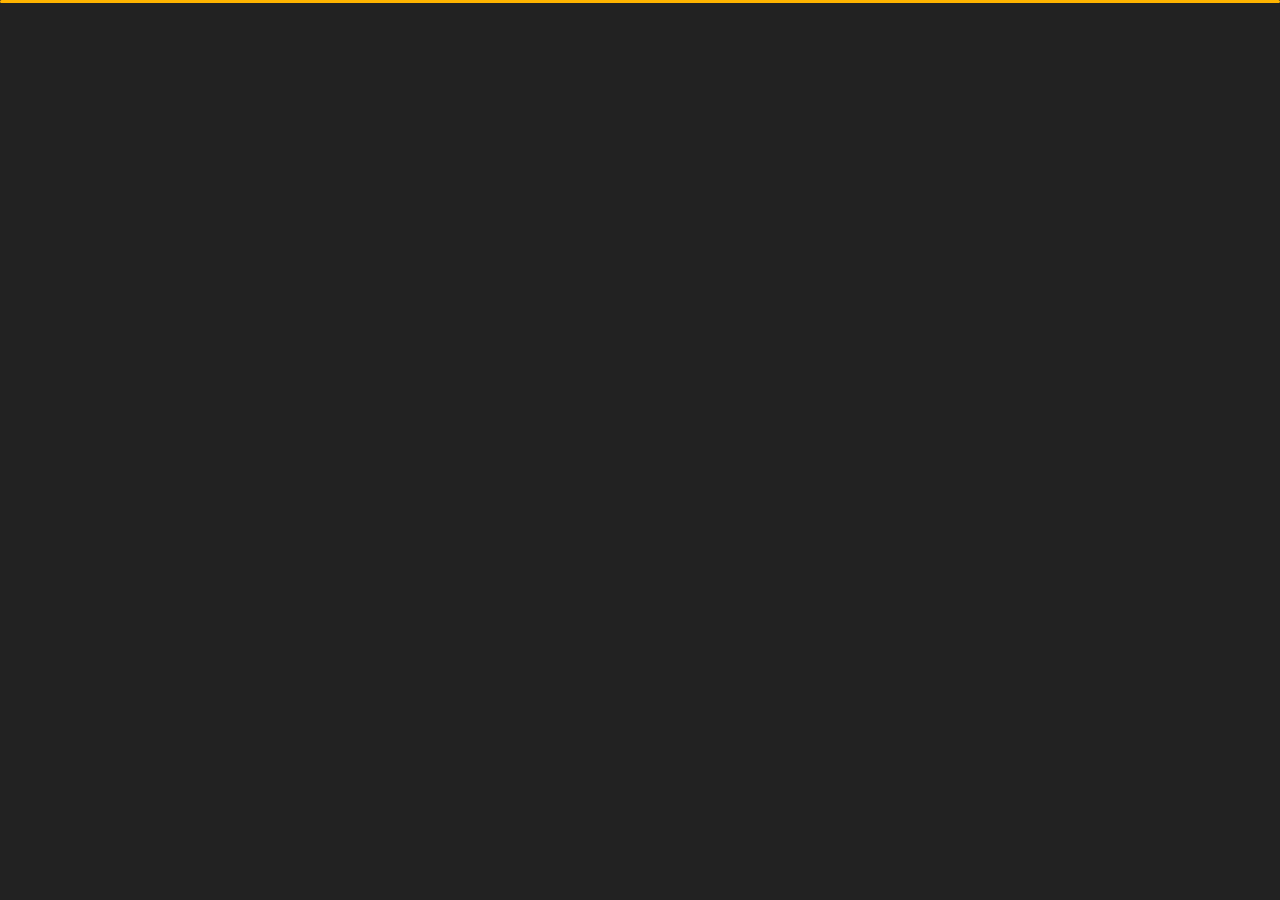
<file: index.html>
<!DOCTYPE html>
<html lang="en">

<head>
    <meta charset="utf-8">
    <title>Ingeniero Antonio Herrera</title>
    <meta name="viewport" content="width=device-width, initial-scale=1">

    <!-- Template Google Fonts -->
    <link href="https://fonts.googleapis.com/css?family=Poppins:400,400i,500,500i,600,600i,700,700i,800,800i,900,900i" rel="stylesheet">
    <link href="https://fonts.googleapis.com/css?family=Open+Sans:300,400,400i,600,600i,700" rel="stylesheet">

    <!-- Template CSS Files -->
    <link href="css/bootstrap.min.css" rel="stylesheet">
    <link href="css/preloader.min.css" rel="stylesheet">
    <link href="css/circle.css" rel="stylesheet">
    <link href="css/font-awesome.min.css" rel="stylesheet">
    <link href="css/fm.revealator.jquery.min.css" rel="stylesheet">
    <link href="css/style.css" rel="stylesheet">

    <!-- CSS Skin File -->
    <link href="css/skins/yellow.css" rel="stylesheet">

    <!-- Modernizr JS File -->
    <script src="js/modernizr.custom.js"></script>
</head>

<body class="home">
<!-- Header Starts -->
<header class="header" id="navbar-collapse-toggle">
    <!-- Fixed Navigation Starts -->
    <ul class="icon-menu d-none d-lg-block revealator-slideup revealator-once revealator-delay1">
        <li class="icon-box active">
            <i class="fa fa-home"></i>
            <a href="index.html">
                <h2>Inicio</h2>
            </a>
        </li>
        <li class="icon-box">
            <i class="fa fa-user"></i>
            <a href="about.html">
                <h2>Acerca</h2>
            </a>
        </li>
        <li class="icon-box">
            <i class="fa fa-briefcase"></i>
            <a href="portfolio.html">
                <h2>Portafolio</h2>
            </a>
        </li>
       <!-- <li class="icon-box">
            <i class="fa fa-envelope-open"></i>
            <a href="contact.html">
                <h2>Contacto</h2>
            </a>
        </li>-->
        <!--<li class="icon-box">
            <i class="fa fa-comments"></i>
            <a href="blog.html">
                <h2>Blog</h2>
            </a>
        </li>-->
    </ul>
    <!-- Fixed Navigation Ends -->
    <!-- Mobile Menu Starts -->
    <nav role="navigation" class="d-block d-lg-none">
        <div id="menuToggle">
            <input type="checkbox" />
            <span></span>
            <span></span>
            <span></span>
            <ul class="list-unstyled" id="menu">
                <li class="active"><a href="index.html"><i class="fa fa-home"></i><span>Inicio</span></a></li>
                <li><a href="about.html"><i class="fa fa-user"></i><span>Sobre mi</span></a></li>
                <li><a href="portfolio.html"><i class="fa fa-folder-open"></i><span>Portafolio</span></a></li>
                 <!--<li><a href="contact.html"><i class="fa fa-envelope-open"></i><span>Contacto</span></a></li>-->
                <!--<li><a href="blog.html"><i class="fa fa-comments"></i><span>Blog</span></a></li> -->
            </ul>
        </div>
    </nav>
    <!-- Mobile Menu Ends -->
</header>
<!-- Header Ends -->
<!-- Main Content Starts -->
<section class="container-fluid main-container container-home p-0 revealator-slideup revealator-once revealator-delay1">
    <div class="color-block d-none d-lg-block"></div>
    <div class="row home-details-container align-items-center">
        <div class="col-lg-4 bg position-fixed d-none d-lg-block"></div>
        <div class="col-12 col-lg-8 offset-lg-4 home-details text-left text-sm-center text-lg-left">
            <div>
                <img src="./assets/foto-perfil.jpg" class="img-fluid main-img-mobile d-none d-sm-block d-lg-none" alt="my picture" />
                <h1 class="text-uppercase poppins-font">Ing. Antonio Herrera<span>Desarrollo web & movil</span></h1>
                <p class="open-sans-font">Graduado del Instituto Tecnologico de Tijuana, apasionado por mi trabajo y por las pequeñas cosas de la vida. Capaz de evolucionar y aprender en diferentes entornos priorizando el aprendizaje constante para mejorar las buenas practicas con las que llevo a cabo los diferentes proyectos.</p>
                <a class="button" href="about.html">
                    <span class="button-text">Más acerca de mi</span>
                    <span class="button-icon fa fa-arrow-right"></span>
                </a>
            </div>
        </div>
    </div>
</section>
<!-- Main Content Ends -->

<!-- Template JS Files -->
<script src="js/jquery-3.5.0.min.js"></script>
<script src="js/preloader.min.js"></script>
<script src="js/fm.revealator.jquery.min.js"></script>
<script src="js/imagesloaded.pkgd.min.js"></script>
<script src="js/masonry.pkgd.min.js"></script>
<script src="js/classie.js"></script>
<script src="js/cbpGridGallery.js"></script>
<script src="js/jquery.hoverdir.js"></script>
<script src="js/popper.min.js"></script>
<script src="js/bootstrap.js"></script>
<script src="js/custom.js"></script>

</body>

</html>
</file>
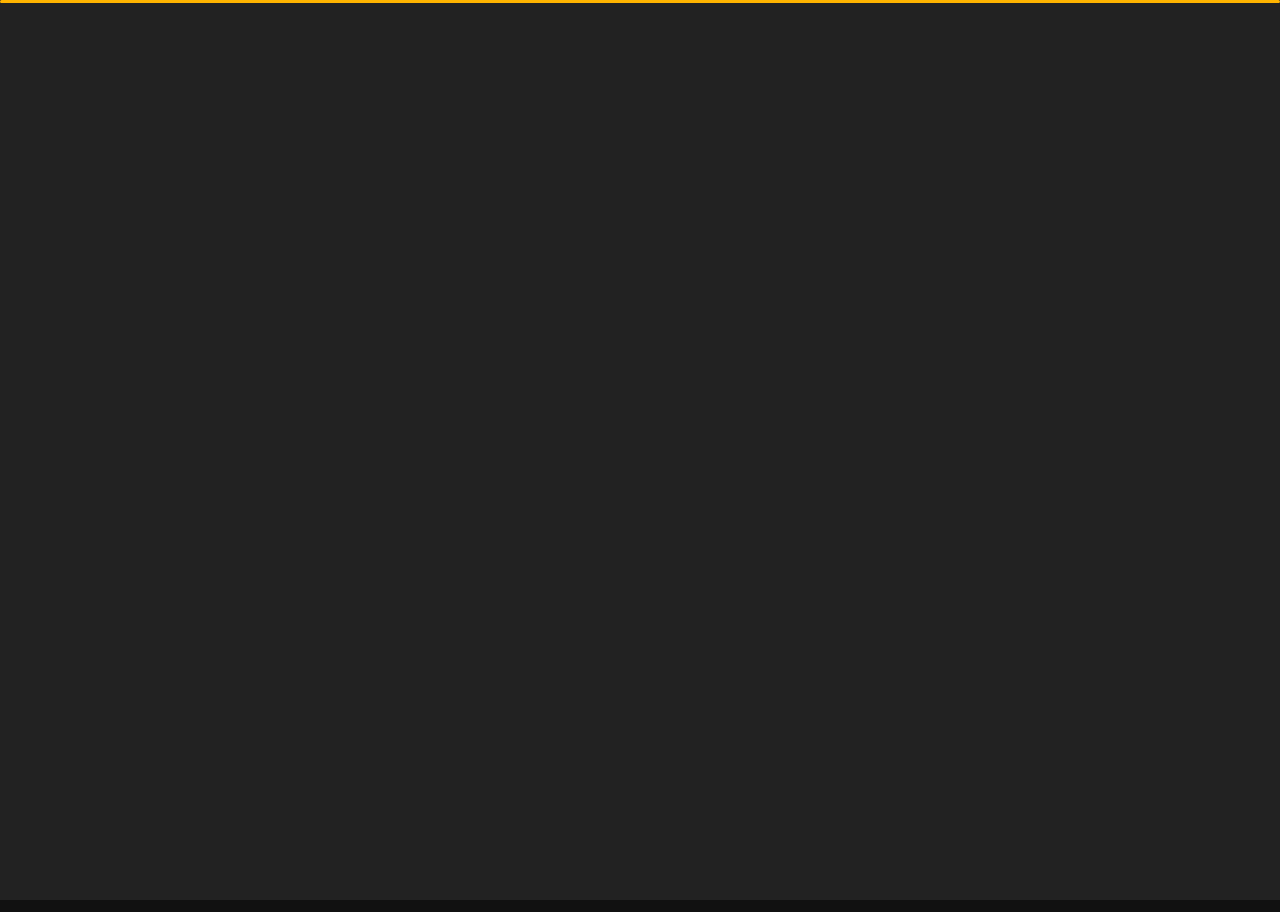
<file: portfolio.html>
<!DOCTYPE html>
<html lang="en">

<head>
    <meta charset="utf-8">
    <title>Portafolio</title>
    <meta name="viewport" content="width=device-width, initial-scale=1">

    <!-- Template Google Fonts -->
    <link href="https://fonts.googleapis.com/css?family=Poppins:400,400i,500,500i,600,600i,700,700i,800,800i,900,900i" rel="stylesheet">
    <link href="https://fonts.googleapis.com/css?family=Open+Sans:300,400,400i,600,600i,700" rel="stylesheet">

    <!-- Template CSS Files -->
    <link href="css/bootstrap.min.css" rel="stylesheet">
    <link href="css/preloader.min.css" rel="stylesheet">
    <link href="css/circle.css" rel="stylesheet">
    <link href="css/font-awesome.min.css" rel="stylesheet">
    <link href="css/fm.revealator.jquery.min.css" rel="stylesheet">
    <link href="css/style.css" rel="stylesheet">

    <!-- CSS Skin File -->
     <!-- CSS Skin File -->
     <link href="css/skins/yellow.css" rel="stylesheet">

   <style>
    /********** Gloobal ***********/
.portafolio{
  margin-left: -8px;
  margin-right: -8px;
  margin-top: -8px;
 z-index: 1;
 padding-bottom: 6rem;
padding-top: 4rem;
}

.cuadros-cont{
 overflow: hidden;
 margin: 0 auto;
 padding-right: 50px;
 padding-left: 100px;
}

/********** Portafolio ***********/

.galeria {
  width: 100%;
  margin: 0 auto;
  display: grid;
  grid-template-columns: repeat(3, 1fr); /* 3 columnas */
  grid-template-rows: auto auto; /* 2 filas, altura automática */
  gap: 8px;
  position: relative;
  overflow: hidden;
}

.imagen-container{
  position: relative;
  overflow: hidden;
  cursor: pointer;
}

.galeria img {
  width: 100%;
  height: auto;
  display: block;
  margin-bottom: 2rem;
  box-sizing: border-box;
}

.galeria img:hover {
  opacity: .9;
}

.paginacion {
  text-align: center;
  margin-top: 20px;
}

.paginacion button {
  padding: 8px 12px;
  margin: 0 5px;
  background-color: #ffb400;
  color: white;
  border: none;
  cursor: pointer;
  border-radius: 4px;
}

.paginacion button:disabled {
  background-color: #ccc;
  cursor: not-allowed;
}

.paginacion button:hover:not(:disabled) {
  background-color: white;
  border: solid;
  border-width: 1px;
  border-color: #ffb400;
  color: #ffb400;
}
/* Ocultar imágenes después de las primeras 6 */
.galeria img:nth-child(n + 7) {
  display: none;
}




@media screen and (min-width:300px) and (max-width:850px) {

  .portafolio{
   padding-top: 2rem;
   padding-bottom: 2rem;
  }
  .cuadros-cont{
    padding-right: 2rem;
     padding-left: 2rem;
}

.galeria {
  margin-top: -1.5rem!important;
  width: 100%;
  margin: 0 auto;
  display: grid;
  grid-template-columns: repeat(2, 1fr); /* 2 columnas */
}
}
   </style>>

    <!-- Modernizr JS File -->
    <script src="js/modernizr.custom.js"></script>
</head>

<body class="portfolio">
<!-- Header Starts -->
<header class="header" id="navbar-collapse-toggle">
    <!-- Fixed Navigation Starts -->
  <ul class="icon-menu d-none d-lg-block revealator-slideup revealator-once revealator-delay1">
        <li class="icon-box active">
            <i class="fa fa-home"></i>
            <a href="index.html">
                <h2>Inicio</h2>
            </a>
        </li>
        <li class="icon-box">
            <i class="fa fa-user"></i>
            <a href="about.html">
                <h2>Acerca</h2>
            </a>
        </li>
        <li class="icon-box">
            <i class="fa fa-briefcase"></i>
            <a href="portfolio.html">
                <h2>Portafolio</h2>
            </a>
        </li>
        <!--<li class="icon-box">
            <i class="fa fa-envelope-open"></i>
            <a href="contact.html">
                <h2>Contacto</h2>
            </a>
        </li>-->
        <!--<li class="icon-box">
            <i class="fa fa-comments"></i>
            <a href="blog.html">
                <h2>Blog</h2>
            </a>
        </li>-->
    </ul>
    <!-- Fixed Navigation Ends -->
    <!-- Mobile Menu Starts -->
    <nav role="navigation" class="d-block d-lg-none">
        <div id="menuToggle">
            <input type="checkbox" />
            <span></span>
            <span></span>
            <span></span>
         <ul class="list-unstyled" id="menu">
                <li class="active"><a href="index.html"><i class="fa fa-home"></i><span>Inicio</span></a></li>
                <li><a href="about.html"><i class="fa fa-user"></i><span>Sobre mi</span></a></li>
                <li><a href="portfolio.html"><i class="fa fa-folder-open"></i><span>Portafolio</span></a></li>
               <!-- <li><a href="contact.html"><i class="fa fa-envelope-open"></i><span>Contacto</span></a></li>-->
                <!--<li><a href="blog.html"><i class="fa fa-comments"></i><span>Blog</span></a></li> -->
            </ul>
        </div>
    </nav>
    <!-- Mobile Menu Ends -->
</header>
<!-- Header Ends -->
<!-- Page Title Starts -->
<section class="title-section text-left text-sm-center revealator-slideup revealator-once revealator-delay1">
    <h1><span>portafolio</span></h1>
    <span class="title-bg">Trabajos</span>
</section>
<!-- Page Title Ends -->
<!-- Main Content Starts -->


<section class="portafolio" id="proyectos">
    <div class="cuadros-cont">

  
        <!-- <div class="carrusel-contenedor">
          <div class="scroll-container">
            <img src={myImageP.src} alt="desarrollo web" width="80%" class="port-img"/>
            <img src={myImageP2.src} alt="desarrollo web" width="80%" class="port-img"/>
            <img src={myImageP3.src} alt="desarrollo web" width="80%" class="port-img"/>
            <img src={myImageP4.src} alt="desarrollo web" width="80%" class="port-img"/>
            <img src={myImageP5.src} alt="desarrollo web" width="80%" class="port-img"/>
            <img src={myImageP6.src} alt="desarrollo web" width="80%" class="port-img"/>
            <img src={myImageP7.src} alt="desarrollo web" width="80%" class="port-img"/>
            <img src={myImageP8.src} alt="desarrollo web" width="80%" class="port-img"/>
            <img src={myImageP9.src} alt="desarrollo web" width="80%" class="port-img"/>
            <img src={myImageP10.src} alt="desarrollo web" width="80%" class="port-img"/>
            <img src={myImageP11.src} alt="desarrollo web" width="80%" class="port-img"/>
            <img src={myImageP12.src} alt="desarrollo web" width="80%" class="port-img"/>
            <img src={myImageP13.src} alt="desarrollo web" width="80%" class="port-img"/>
          </div>
        </div>-->
  
        <div class="galeria">
            <a href=http://favlash.com/" target="_blank">
          <img src="img/nuevas/1.png" alt="desarrollo web" width="80%" class="visible"/>
            </a>

            <a href=https://luxedentaltj.com/" target="_blank">
          <img src="img/nuevas/2.png" alt="desarrollo web" width="80%" class="port-img"/>
             </a>

             <a href="https://danyaargote.com/" target="_blank">
          <img src="img/nuevas/3.png" alt="desarrollo web" width="80%" class="port-img"/>
             </a>

             <a href="https://global-recruiters.com/" target="_blank">
          <img src="img/nuevas/4.png" alt="desarrollo web" width="80%" class="port-img"/>
             </a>

             <a href="https://coinase.mx/" target="_blank">
          <img src="img/nuevas/5.png" alt="desarrollo web" width="80%" class="port-img"/>
             </a>

             <a href="http://ciplastic.com/" target="_blank">
                <img src="img/nuevas/6.png" alt="desarrollo web" width="80%" class="port-img"/>
             </a>
          
             <a href="https://www.techmeol.com/" target="_blank">
          <img src="img/nuevas/7.png" alt="desarrollo web" width="80%" class="port-img"/>
             </a>

             <a href="https://ixayaresidencial.mx/" target="_blank">
                <img src="img/nuevas/8.png" alt="desarrollo web" width="80%" class="port-img"/>
             </a>
          
             <a href="https://gruascervantestijuana.com/" target="_blank">
                <img src="img/nuevas/9.png" alt="desarrollo web" width="80%" class="port-img"/>
             </a>
          
             <a href="https://mudanzashermosillo.com.mx/" target="_blank">
                <img src="img/nuevas/10.png" alt="desarrollo web" width="80%" class="port-img"/>
             </a>
          
             <a href="https://madeirascollection.com" target="_blank">
                <img src="img/nuevas/11.png" alt="desarrollo web" width="80%" class="port-img"/>
             </a>
          
             <a href="https://thegrillgallery.com/" target="_blank">
                <img src="img/nuevas/12.png"alt="desarrollo web" width="80%" class="port-img"/>
             </a>
          
             <a href="https://ibogawellnessclinic.com/" target="_blank">
                <img src="img/nuevas/13.png" alt="desarrollo web" width="80%" class="port-img"/>
             </a>
          
             <a href="https://integratj.com.mx/" target="_blank">
                <img src="img/nuevas/14.png" alt="desarrollo web" width="80%" class="port-img"/>
             </a>
          
             <a href="https://ppsolutions.com.mx/" target="_blank">
                <img src="img/nuevas/15.png" alt="desarrollo web" width="80%" class="port-img"/>
             </a>
          
             <a href="http://clidpay.us/" target="_blank">
                <img src="img/nuevas/16.png" alt="desarrollo web" width="80%" class="port-img"/>
             </a>
         
             <a href="https://snitchagency.com/" target="_blank">
                <img src="img/nuevas/17.png" alt="desarrollo web" width="80%" class="port-img"/>
             </a>
          
             <a href="https://bajabox.com.mx/" target="_blank">
                <img src="img/nuevas/18.png" alt="desarrollo web" width="80%" class="port-img"/>
             </a>
          
             <a href="https://gynandmed.com/" target="_blank">
                <img src="img/nuevas/19.png" alt="desarrollo web" width="80%" class="port-img"/>
             </a>
          
             <a href="https://larectacoworking.com/" target="_blank">
                <img src="img/nuevas/20.png" alt="desarrollo web" width="80%" class="port-img"/>
             </a>

             <a href="https://vikingdevtj.com/" target="_blank">
              <img src="img/nuevas//vikingdev-site.png" alt="desarrollo web" width="80%" class="port-img"/>
           </a>
          
          </div>
  
      <div class="paginacion">
          <button id="anterior" disabled>Anterior</button>
          <button id="siguiente">Siguiente</button>
      </div>
  
  </div>
  
  
  </section>
  
<!-- Main Content Ends -->


<!-- Template JS Files -->
<script src="js/jquery-3.5.0.min.js"></script>
<script src="js/preloader.min.js"></script>
<script src="js/fm.revealator.jquery.min.js"></script>
<script src="js/imagesloaded.pkgd.min.js"></script>
<script src="js/masonry.pkgd.min.js"></script>
<script src="js/classie.js"></script>
<script src="js/cbpGridGallery.js"></script>
<script src="js/jquery.hoverdir.js"></script>
<script src="js/popper.min.js"></script>
<script src="js/bootstrap.js"></script>
<script src="js/custom.js"></script>

<script>
const galeria = document.querySelector('.galeria');
const btnAnterior = document.getElementById('anterior');
const btnSiguiente = document.getElementById('siguiente');
const enlaces = galeria.querySelectorAll('a'); // Selecciona todos los <a>
const imagenesPorPagina = 6;
let paginaActual = 1;

function mostrarImagenes() {
    const inicio = (paginaActual - 1) * imagenesPorPagina;
    const fin = inicio + imagenesPorPagina;

    enlaces.forEach((enlace, index) => {
        if (index >= inicio && index < fin) {
            enlace.style.display = 'block';
        } else {
            enlace.style.display = 'none';
        }
    });

    btnAnterior.disabled = paginaActual === 1;
    btnSiguiente.disabled = fin >= enlaces.length;
}

// Event listener para los enlaces
enlaces.forEach((enlace, index) => {
  enlace.addEventListener('click', (event) => {
  

    // Calcula la página a la que corresponde esta imagen
    const nuevaPagina = Math.floor(index / imagenesPorPagina) + 1;

    // Si la imagen no está en la página actual, cambia a esa página
    if (nuevaPagina !== paginaActual) {
      paginaActual = nuevaPagina;
      mostrarImagenes();
    }
    // Opcional:  Aquí podrías añadir otra acción (abrir un modal, etc.)
  });
});

btnAnterior.addEventListener('click', () => {
    paginaActual--;
    mostrarImagenes();
});

btnSiguiente.addEventListener('click', () => {
    paginaActual++;
    mostrarImagenes();
});

mostrarImagenes(); // Llama a la función para mostrar la página inicial
</script>
</body>

</html>
</file>
<file: css/circle.css>
.rect-auto,
.c100.p51 .slice,
.c100.p52 .slice,
.c100.p53 .slice,
.c100.p54 .slice,
.c100.p55 .slice,
.c100.p56 .slice,
.c100.p57 .slice,
.c100.p58 .slice,
.c100.p59 .slice,
.c100.p60 .slice,
.c100.p61 .slice,
.c100.p62 .slice,
.c100.p63 .slice,
.c100.p64 .slice,
.c100.p65 .slice,
.c100.p66 .slice,
.c100.p67 .slice,
.c100.p68 .slice,
.c100.p69 .slice,
.c100.p70 .slice,
.c100.p71 .slice,
.c100.p72 .slice,
.c100.p73 .slice,
.c100.p74 .slice,
.c100.p75 .slice,
.c100.p76 .slice,
.c100.p77 .slice,
.c100.p78 .slice,
.c100.p79 .slice,
.c100.p80 .slice,
.c100.p81 .slice,
.c100.p82 .slice,
.c100.p83 .slice,
.c100.p84 .slice,
.c100.p85 .slice,
.c100.p86 .slice,
.c100.p87 .slice,
.c100.p88 .slice,
.c100.p89 .slice,
.c100.p90 .slice,
.c100.p91 .slice,
.c100.p92 .slice,
.c100.p93 .slice,
.c100.p94 .slice,
.c100.p95 .slice,
.c100.p96 .slice,
.c100.p97 .slice,
.c100.p98 .slice,
.c100.p99 .slice,
.c100.p100 .slice {
  clip: rect(auto, auto, auto, auto);
}
.pie,
.c100 .bar,
.c100.p51 .fill,
.c100.p52 .fill,
.c100.p53 .fill,
.c100.p54 .fill,
.c100.p55 .fill,
.c100.p56 .fill,
.c100.p57 .fill,
.c100.p58 .fill,
.c100.p59 .fill,
.c100.p60 .fill,
.c100.p61 .fill,
.c100.p62 .fill,
.c100.p63 .fill,
.c100.p64 .fill,
.c100.p65 .fill,
.c100.p66 .fill,
.c100.p67 .fill,
.c100.p68 .fill,
.c100.p69 .fill,
.c100.p70 .fill,
.c100.p71 .fill,
.c100.p72 .fill,
.c100.p73 .fill,
.c100.p74 .fill,
.c100.p75 .fill,
.c100.p76 .fill,
.c100.p77 .fill,
.c100.p78 .fill,
.c100.p79 .fill,
.c100.p80 .fill,
.c100.p81 .fill,
.c100.p82 .fill,
.c100.p83 .fill,
.c100.p84 .fill,
.c100.p85 .fill,
.c100.p86 .fill,
.c100.p87 .fill,
.c100.p88 .fill,
.c100.p89 .fill,
.c100.p90 .fill,
.c100.p91 .fill,
.c100.p92 .fill,
.c100.p93 .fill,
.c100.p94 .fill,
.c100.p95 .fill,
.c100.p96 .fill,
.c100.p97 .fill,
.c100.p98 .fill,
.c100.p99 .fill,
.c100.p100 .fill {
  position: absolute;
  border: 0.08em solid #307bbb;
  width: 0.84em;
  height: 0.84em;
  clip: rect(0em, 0.5em, 1em, 0em);
  border-radius: 50%;
  -webkit-transform: rotate(0deg);
  -moz-transform: rotate(0deg);
  -ms-transform: rotate(0deg);
  -o-transform: rotate(0deg);
  transform: rotate(0deg);
}
.pie-fill,
.c100.p51 .bar:after,
.c100.p51 .fill,
.c100.p52 .bar:after,
.c100.p52 .fill,
.c100.p53 .bar:after,
.c100.p53 .fill,
.c100.p54 .bar:after,
.c100.p54 .fill,
.c100.p55 .bar:after,
.c100.p55 .fill,
.c100.p56 .bar:after,
.c100.p56 .fill,
.c100.p57 .bar:after,
.c100.p57 .fill,
.c100.p58 .bar:after,
.c100.p58 .fill,
.c100.p59 .bar:after,
.c100.p59 .fill,
.c100.p60 .bar:after,
.c100.p60 .fill,
.c100.p61 .bar:after,
.c100.p61 .fill,
.c100.p62 .bar:after,
.c100.p62 .fill,
.c100.p63 .bar:after,
.c100.p63 .fill,
.c100.p64 .bar:after,
.c100.p64 .fill,
.c100.p65 .bar:after,
.c100.p65 .fill,
.c100.p66 .bar:after,
.c100.p66 .fill,
.c100.p67 .bar:after,
.c100.p67 .fill,
.c100.p68 .bar:after,
.c100.p68 .fill,
.c100.p69 .bar:after,
.c100.p69 .fill,
.c100.p70 .bar:after,
.c100.p70 .fill,
.c100.p71 .bar:after,
.c100.p71 .fill,
.c100.p72 .bar:after,
.c100.p72 .fill,
.c100.p73 .bar:after,
.c100.p73 .fill,
.c100.p74 .bar:after,
.c100.p74 .fill,
.c100.p75 .bar:after,
.c100.p75 .fill,
.c100.p76 .bar:after,
.c100.p76 .fill,
.c100.p77 .bar:after,
.c100.p77 .fill,
.c100.p78 .bar:after,
.c100.p78 .fill,
.c100.p79 .bar:after,
.c100.p79 .fill,
.c100.p80 .bar:after,
.c100.p80 .fill,
.c100.p81 .bar:after,
.c100.p81 .fill,
.c100.p82 .bar:after,
.c100.p82 .fill,
.c100.p83 .bar:after,
.c100.p83 .fill,
.c100.p84 .bar:after,
.c100.p84 .fill,
.c100.p85 .bar:after,
.c100.p85 .fill,
.c100.p86 .bar:after,
.c100.p86 .fill,
.c100.p87 .bar:after,
.c100.p87 .fill,
.c100.p88 .bar:after,
.c100.p88 .fill,
.c100.p89 .bar:after,
.c100.p89 .fill,
.c100.p90 .bar:after,
.c100.p90 .fill,
.c100.p91 .bar:after,
.c100.p91 .fill,
.c100.p92 .bar:after,
.c100.p92 .fill,
.c100.p93 .bar:after,
.c100.p93 .fill,
.c100.p94 .bar:after,
.c100.p94 .fill,
.c100.p95 .bar:after,
.c100.p95 .fill,
.c100.p96 .bar:after,
.c100.p96 .fill,
.c100.p97 .bar:after,
.c100.p97 .fill,
.c100.p98 .bar:after,
.c100.p98 .fill,
.c100.p99 .bar:after,
.c100.p99 .fill,
.c100.p100 .bar:after,
.c100.p100 .fill {
  -webkit-transform: rotate(180deg);
  -moz-transform: rotate(180deg);
  -ms-transform: rotate(180deg);
  -o-transform: rotate(180deg);
  transform: rotate(180deg);
}
.c100 {
  position: relative;
  font-size: 120px;
  width: 1em;
  height: 1em;
  border-radius: 50%;
  float: left;
  margin: 0 0.1em 0.1em 0;
  background-color: #cccccc;
}
.c100 *,
.c100 *:before,
.c100 *:after {
  -webkit-box-sizing: content-box;
  -moz-box-sizing: content-box;
  box-sizing: content-box;
}
.c100.center {
  float: none;
  margin: 0 auto;
}
.c100.big {
  font-size: 240px;
}
.c100.small {
  font-size: 80px;
}
.c100 > span {
  position: absolute;
  width: 100%;
  z-index: 1;
  left: 0;
  top: 0;
  width: 5em;
  line-height: 5em;
  font-size: 0.2em;
  color: #cccccc;
  display: block;
  text-align: center;
  white-space: nowrap;
  -webkit-transition-property: all;
  -moz-transition-property: all;
  -o-transition-property: all;
  transition-property: all;
  -webkit-transition-duration: 0.2s;
  -moz-transition-duration: 0.2s;
  -o-transition-duration: 0.2s;
  transition-duration: 0.2s;
  -webkit-transition-timing-function: ease-out;
  -moz-transition-timing-function: ease-out;
  -o-transition-timing-function: ease-out;
  transition-timing-function: ease-out;
}
.c100:after {
  position: absolute;
  top: 0.08em;
  left: 0.08em;
  display: block;
  content: " ";
  border-radius: 50%;
  background-color: #f5f5f5;
  width: 0.84em;
  height: 0.84em;
  -webkit-transition-property: all;
  -moz-transition-property: all;
  -o-transition-property: all;
  transition-property: all;
  -webkit-transition-duration: 0.2s;
  -moz-transition-duration: 0.2s;
  -o-transition-duration: 0.2s;
  transition-duration: 0.2s;
  -webkit-transition-timing-function: ease-in;
  -moz-transition-timing-function: ease-in;
  -o-transition-timing-function: ease-in;
  transition-timing-function: ease-in;
}
.c100 .slice {
  position: absolute;
  width: 1em;
  height: 1em;
  clip: rect(0em, 1em, 1em, 0.5em);
}
.c100.p1 .bar {
  -webkit-transform: rotate(3.6deg);
  -moz-transform: rotate(3.6deg);
  -ms-transform: rotate(3.6deg);
  -o-transform: rotate(3.6deg);
  transform: rotate(3.6deg);
}
.c100.p2 .bar {
  -webkit-transform: rotate(7.2deg);
  -moz-transform: rotate(7.2deg);
  -ms-transform: rotate(7.2deg);
  -o-transform: rotate(7.2deg);
  transform: rotate(7.2deg);
}
.c100.p3 .bar {
  -webkit-transform: rotate(10.8deg);
  -moz-transform: rotate(10.8deg);
  -ms-transform: rotate(10.8deg);
  -o-transform: rotate(10.8deg);
  transform: rotate(10.8deg);
}
.c100.p4 .bar {
  -webkit-transform: rotate(14.4deg);
  -moz-transform: rotate(14.4deg);
  -ms-transform: rotate(14.4deg);
  -o-transform: rotate(14.4deg);
  transform: rotate(14.4deg);
}
.c100.p5 .bar {
  -webkit-transform: rotate(18deg);
  -moz-transform: rotate(18deg);
  -ms-transform: rotate(18deg);
  -o-transform: rotate(18deg);
  transform: rotate(18deg);
}
.c100.p6 .bar {
  -webkit-transform: rotate(21.6deg);
  -moz-transform: rotate(21.6deg);
  -ms-transform: rotate(21.6deg);
  -o-transform: rotate(21.6deg);
  transform: rotate(21.6deg);
}
.c100.p7 .bar {
  -webkit-transform: rotate(25.2deg);
  -moz-transform: rotate(25.2deg);
  -ms-transform: rotate(25.2deg);
  -o-transform: rotate(25.2deg);
  transform: rotate(25.2deg);
}
.c100.p8 .bar {
  -webkit-transform: rotate(28.8deg);
  -moz-transform: rotate(28.8deg);
  -ms-transform: rotate(28.8deg);
  -o-transform: rotate(28.8deg);
  transform: rotate(28.8deg);
}
.c100.p9 .bar {
  -webkit-transform: rotate(32.4deg);
  -moz-transform: rotate(32.4deg);
  -ms-transform: rotate(32.4deg);
  -o-transform: rotate(32.4deg);
  transform: rotate(32.4deg);
}
.c100.p10 .bar {
  -webkit-transform: rotate(36deg);
  -moz-transform: rotate(36deg);
  -ms-transform: rotate(36deg);
  -o-transform: rotate(36deg);
  transform: rotate(36deg);
}
.c100.p11 .bar {
  -webkit-transform: rotate(39.6deg);
  -moz-transform: rotate(39.6deg);
  -ms-transform: rotate(39.6deg);
  -o-transform: rotate(39.6deg);
  transform: rotate(39.6deg);
}
.c100.p12 .bar {
  -webkit-transform: rotate(43.2deg);
  -moz-transform: rotate(43.2deg);
  -ms-transform: rotate(43.2deg);
  -o-transform: rotate(43.2deg);
  transform: rotate(43.2deg);
}
.c100.p13 .bar {
  -webkit-transform: rotate(46.800000000000004deg);
  -moz-transform: rotate(46.800000000000004deg);
  -ms-transform: rotate(46.800000000000004deg);
  -o-transform: rotate(46.800000000000004deg);
  transform: rotate(46.800000000000004deg);
}
.c100.p14 .bar {
  -webkit-transform: rotate(50.4deg);
  -moz-transform: rotate(50.4deg);
  -ms-transform: rotate(50.4deg);
  -o-transform: rotate(50.4deg);
  transform: rotate(50.4deg);
}
.c100.p15 .bar {
  -webkit-transform: rotate(54deg);
  -moz-transform: rotate(54deg);
  -ms-transform: rotate(54deg);
  -o-transform: rotate(54deg);
  transform: rotate(54deg);
}
.c100.p16 .bar {
  -webkit-transform: rotate(57.6deg);
  -moz-transform: rotate(57.6deg);
  -ms-transform: rotate(57.6deg);
  -o-transform: rotate(57.6deg);
  transform: rotate(57.6deg);
}
.c100.p17 .bar {
  -webkit-transform: rotate(61.2deg);
  -moz-transform: rotate(61.2deg);
  -ms-transform: rotate(61.2deg);
  -o-transform: rotate(61.2deg);
  transform: rotate(61.2deg);
}
.c100.p18 .bar {
  -webkit-transform: rotate(64.8deg);
  -moz-transform: rotate(64.8deg);
  -ms-transform: rotate(64.8deg);
  -o-transform: rotate(64.8deg);
  transform: rotate(64.8deg);
}
.c100.p19 .bar {
  -webkit-transform: rotate(68.4deg);
  -moz-transform: rotate(68.4deg);
  -ms-transform: rotate(68.4deg);
  -o-transform: rotate(68.4deg);
  transform: rotate(68.4deg);
}
.c100.p20 .bar {
  -webkit-transform: rotate(72deg);
  -moz-transform: rotate(72deg);
  -ms-transform: rotate(72deg);
  -o-transform: rotate(72deg);
  transform: rotate(72deg);
}
.c100.p21 .bar {
  -webkit-transform: rotate(75.60000000000001deg);
  -moz-transform: rotate(75.60000000000001deg);
  -ms-transform: rotate(75.60000000000001deg);
  -o-transform: rotate(75.60000000000001deg);
  transform: rotate(75.60000000000001deg);
}
.c100.p22 .bar {
  -webkit-transform: rotate(79.2deg);
  -moz-transform: rotate(79.2deg);
  -ms-transform: rotate(79.2deg);
  -o-transform: rotate(79.2deg);
  transform: rotate(79.2deg);
}
.c100.p23 .bar {
  -webkit-transform: rotate(82.8deg);
  -moz-transform: rotate(82.8deg);
  -ms-transform: rotate(82.8deg);
  -o-transform: rotate(82.8deg);
  transform: rotate(82.8deg);
}
.c100.p24 .bar {
  -webkit-transform: rotate(86.4deg);
  -moz-transform: rotate(86.4deg);
  -ms-transform: rotate(86.4deg);
  -o-transform: rotate(86.4deg);
  transform: rotate(86.4deg);
}
.c100.p25 .bar {
  -webkit-transform: rotate(90deg);
  -moz-transform: rotate(90deg);
  -ms-transform: rotate(90deg);
  -o-transform: rotate(90deg);
  transform: rotate(90deg);
}
.c100.p26 .bar {
  -webkit-transform: rotate(93.60000000000001deg);
  -moz-transform: rotate(93.60000000000001deg);
  -ms-transform: rotate(93.60000000000001deg);
  -o-transform: rotate(93.60000000000001deg);
  transform: rotate(93.60000000000001deg);
}
.c100.p27 .bar {
  -webkit-transform: rotate(97.2deg);
  -moz-transform: rotate(97.2deg);
  -ms-transform: rotate(97.2deg);
  -o-transform: rotate(97.2deg);
  transform: rotate(97.2deg);
}
.c100.p28 .bar {
  -webkit-transform: rotate(100.8deg);
  -moz-transform: rotate(100.8deg);
  -ms-transform: rotate(100.8deg);
  -o-transform: rotate(100.8deg);
  transform: rotate(100.8deg);
}
.c100.p29 .bar {
  -webkit-transform: rotate(104.4deg);
  -moz-transform: rotate(104.4deg);
  -ms-transform: rotate(104.4deg);
  -o-transform: rotate(104.4deg);
  transform: rotate(104.4deg);
}
.c100.p30 .bar {
  -webkit-transform: rotate(108deg);
  -moz-transform: rotate(108deg);
  -ms-transform: rotate(108deg);
  -o-transform: rotate(108deg);
  transform: rotate(108deg);
}
.c100.p31 .bar {
  -webkit-transform: rotate(111.60000000000001deg);
  -moz-transform: rotate(111.60000000000001deg);
  -ms-transform: rotate(111.60000000000001deg);
  -o-transform: rotate(111.60000000000001deg);
  transform: rotate(111.60000000000001deg);
}
.c100.p32 .bar {
  -webkit-transform: rotate(115.2deg);
  -moz-transform: rotate(115.2deg);
  -ms-transform: rotate(115.2deg);
  -o-transform: rotate(115.2deg);
  transform: rotate(115.2deg);
}
.c100.p33 .bar {
  -webkit-transform: rotate(118.8deg);
  -moz-transform: rotate(118.8deg);
  -ms-transform: rotate(118.8deg);
  -o-transform: rotate(118.8deg);
  transform: rotate(118.8deg);
}
.c100.p34 .bar {
  -webkit-transform: rotate(122.4deg);
  -moz-transform: rotate(122.4deg);
  -ms-transform: rotate(122.4deg);
  -o-transform: rotate(122.4deg);
  transform: rotate(122.4deg);
}
.c100.p35 .bar {
  -webkit-transform: rotate(126deg);
  -moz-transform: rotate(126deg);
  -ms-transform: rotate(126deg);
  -o-transform: rotate(126deg);
  transform: rotate(126deg);
}
.c100.p36 .bar {
  -webkit-transform: rotate(129.6deg);
  -moz-transform: rotate(129.6deg);
  -ms-transform: rotate(129.6deg);
  -o-transform: rotate(129.6deg);
  transform: rotate(129.6deg);
}
.c100.p37 .bar {
  -webkit-transform: rotate(133.20000000000002deg);
  -moz-transform: rotate(133.20000000000002deg);
  -ms-transform: rotate(133.20000000000002deg);
  -o-transform: rotate(133.20000000000002deg);
  transform: rotate(133.20000000000002deg);
}
.c100.p38 .bar {
  -webkit-transform: rotate(136.8deg);
  -moz-transform: rotate(136.8deg);
  -ms-transform: rotate(136.8deg);
  -o-transform: rotate(136.8deg);
  transform: rotate(136.8deg);
}
.c100.p39 .bar {
  -webkit-transform: rotate(140.4deg);
  -moz-transform: rotate(140.4deg);
  -ms-transform: rotate(140.4deg);
  -o-transform: rotate(140.4deg);
  transform: rotate(140.4deg);
}
.c100.p40 .bar {
  -webkit-transform: rotate(144deg);
  -moz-transform: rotate(144deg);
  -ms-transform: rotate(144deg);
  -o-transform: rotate(144deg);
  transform: rotate(144deg);
}
.c100.p41 .bar {
  -webkit-transform: rotate(147.6deg);
  -moz-transform: rotate(147.6deg);
  -ms-transform: rotate(147.6deg);
  -o-transform: rotate(147.6deg);
  transform: rotate(147.6deg);
}
.c100.p42 .bar {
  -webkit-transform: rotate(151.20000000000002deg);
  -moz-transform: rotate(151.20000000000002deg);
  -ms-transform: rotate(151.20000000000002deg);
  -o-transform: rotate(151.20000000000002deg);
  transform: rotate(151.20000000000002deg);
}
.c100.p43 .bar {
  -webkit-transform: rotate(154.8deg);
  -moz-transform: rotate(154.8deg);
  -ms-transform: rotate(154.8deg);
  -o-transform: rotate(154.8deg);
  transform: rotate(154.8deg);
}
.c100.p44 .bar {
  -webkit-transform: rotate(158.4deg);
  -moz-transform: rotate(158.4deg);
  -ms-transform: rotate(158.4deg);
  -o-transform: rotate(158.4deg);
  transform: rotate(158.4deg);
}
.c100.p45 .bar {
  -webkit-transform: rotate(162deg);
  -moz-transform: rotate(162deg);
  -ms-transform: rotate(162deg);
  -o-transform: rotate(162deg);
  transform: rotate(162deg);
}
.c100.p46 .bar {
  -webkit-transform: rotate(165.6deg);
  -moz-transform: rotate(165.6deg);
  -ms-transform: rotate(165.6deg);
  -o-transform: rotate(165.6deg);
  transform: rotate(165.6deg);
}
.c100.p47 .bar {
  -webkit-transform: rotate(169.20000000000002deg);
  -moz-transform: rotate(169.20000000000002deg);
  -ms-transform: rotate(169.20000000000002deg);
  -o-transform: rotate(169.20000000000002deg);
  transform: rotate(169.20000000000002deg);
}
.c100.p48 .bar {
  -webkit-transform: rotate(172.8deg);
  -moz-transform: rotate(172.8deg);
  -ms-transform: rotate(172.8deg);
  -o-transform: rotate(172.8deg);
  transform: rotate(172.8deg);
}
.c100.p49 .bar {
  -webkit-transform: rotate(176.4deg);
  -moz-transform: rotate(176.4deg);
  -ms-transform: rotate(176.4deg);
  -o-transform: rotate(176.4deg);
  transform: rotate(176.4deg);
}
.c100.p50 .bar {
  -webkit-transform: rotate(180deg);
  -moz-transform: rotate(180deg);
  -ms-transform: rotate(180deg);
  -o-transform: rotate(180deg);
  transform: rotate(180deg);
}
.c100.p51 .bar {
  -webkit-transform: rotate(183.6deg);
  -moz-transform: rotate(183.6deg);
  -ms-transform: rotate(183.6deg);
  -o-transform: rotate(183.6deg);
  transform: rotate(183.6deg);
}
.c100.p52 .bar {
  -webkit-transform: rotate(187.20000000000002deg);
  -moz-transform: rotate(187.20000000000002deg);
  -ms-transform: rotate(187.20000000000002deg);
  -o-transform: rotate(187.20000000000002deg);
  transform: rotate(187.20000000000002deg);
}
.c100.p53 .bar {
  -webkit-transform: rotate(190.8deg);
  -moz-transform: rotate(190.8deg);
  -ms-transform: rotate(190.8deg);
  -o-transform: rotate(190.8deg);
  transform: rotate(190.8deg);
}
.c100.p54 .bar {
  -webkit-transform: rotate(194.4deg);
  -moz-transform: rotate(194.4deg);
  -ms-transform: rotate(194.4deg);
  -o-transform: rotate(194.4deg);
  transform: rotate(194.4deg);
}
.c100.p55 .bar {
  -webkit-transform: rotate(198deg);
  -moz-transform: rotate(198deg);
  -ms-transform: rotate(198deg);
  -o-transform: rotate(198deg);
  transform: rotate(198deg);
}
.c100.p56 .bar {
  -webkit-transform: rotate(201.6deg);
  -moz-transform: rotate(201.6deg);
  -ms-transform: rotate(201.6deg);
  -o-transform: rotate(201.6deg);
  transform: rotate(201.6deg);
}
.c100.p57 .bar {
  -webkit-transform: rotate(205.20000000000002deg);
  -moz-transform: rotate(205.20000000000002deg);
  -ms-transform: rotate(205.20000000000002deg);
  -o-transform: rotate(205.20000000000002deg);
  transform: rotate(205.20000000000002deg);
}
.c100.p58 .bar {
  -webkit-transform: rotate(208.8deg);
  -moz-transform: rotate(208.8deg);
  -ms-transform: rotate(208.8deg);
  -o-transform: rotate(208.8deg);
  transform: rotate(208.8deg);
}
.c100.p59 .bar {
  -webkit-transform: rotate(212.4deg);
  -moz-transform: rotate(212.4deg);
  -ms-transform: rotate(212.4deg);
  -o-transform: rotate(212.4deg);
  transform: rotate(212.4deg);
}
.c100.p60 .bar {
  -webkit-transform: rotate(216deg);
  -moz-transform: rotate(216deg);
  -ms-transform: rotate(216deg);
  -o-transform: rotate(216deg);
  transform: rotate(216deg);
}
.c100.p61 .bar {
  -webkit-transform: rotate(219.6deg);
  -moz-transform: rotate(219.6deg);
  -ms-transform: rotate(219.6deg);
  -o-transform: rotate(219.6deg);
  transform: rotate(219.6deg);
}
.c100.p62 .bar {
  -webkit-transform: rotate(223.20000000000002deg);
  -moz-transform: rotate(223.20000000000002deg);
  -ms-transform: rotate(223.20000000000002deg);
  -o-transform: rotate(223.20000000000002deg);
  transform: rotate(223.20000000000002deg);
}
.c100.p63 .bar {
  -webkit-transform: rotate(226.8deg);
  -moz-transform: rotate(226.8deg);
  -ms-transform: rotate(226.8deg);
  -o-transform: rotate(226.8deg);
  transform: rotate(226.8deg);
}
.c100.p64 .bar {
  -webkit-transform: rotate(230.4deg);
  -moz-transform: rotate(230.4deg);
  -ms-transform: rotate(230.4deg);
  -o-transform: rotate(230.4deg);
  transform: rotate(230.4deg);
}
.c100.p65 .bar {
  -webkit-transform: rotate(234deg);
  -moz-transform: rotate(234deg);
  -ms-transform: rotate(234deg);
  -o-transform: rotate(234deg);
  transform: rotate(234deg);
}
.c100.p66 .bar {
  -webkit-transform: rotate(237.6deg);
  -moz-transform: rotate(237.6deg);
  -ms-transform: rotate(237.6deg);
  -o-transform: rotate(237.6deg);
  transform: rotate(237.6deg);
}
.c100.p67 .bar {
  -webkit-transform: rotate(241.20000000000002deg);
  -moz-transform: rotate(241.20000000000002deg);
  -ms-transform: rotate(241.20000000000002deg);
  -o-transform: rotate(241.20000000000002deg);
  transform: rotate(241.20000000000002deg);
}
.c100.p68 .bar {
  -webkit-transform: rotate(244.8deg);
  -moz-transform: rotate(244.8deg);
  -ms-transform: rotate(244.8deg);
  -o-transform: rotate(244.8deg);
  transform: rotate(244.8deg);
}
.c100.p69 .bar {
  -webkit-transform: rotate(248.4deg);
  -moz-transform: rotate(248.4deg);
  -ms-transform: rotate(248.4deg);
  -o-transform: rotate(248.4deg);
  transform: rotate(248.4deg);
}
.c100.p70 .bar {
  -webkit-transform: rotate(252deg);
  -moz-transform: rotate(252deg);
  -ms-transform: rotate(252deg);
  -o-transform: rotate(252deg);
  transform: rotate(252deg);
}
.c100.p71 .bar {
  -webkit-transform: rotate(255.6deg);
  -moz-transform: rotate(255.6deg);
  -ms-transform: rotate(255.6deg);
  -o-transform: rotate(255.6deg);
  transform: rotate(255.6deg);
}
.c100.p72 .bar {
  -webkit-transform: rotate(259.2deg);
  -moz-transform: rotate(259.2deg);
  -ms-transform: rotate(259.2deg);
  -o-transform: rotate(259.2deg);
  transform: rotate(259.2deg);
}
.c100.p73 .bar {
  -webkit-transform: rotate(262.8deg);
  -moz-transform: rotate(262.8deg);
  -ms-transform: rotate(262.8deg);
  -o-transform: rotate(262.8deg);
  transform: rotate(262.8deg);
}
.c100.p74 .bar {
  -webkit-transform: rotate(266.40000000000003deg);
  -moz-transform: rotate(266.40000000000003deg);
  -ms-transform: rotate(266.40000000000003deg);
  -o-transform: rotate(266.40000000000003deg);
  transform: rotate(266.40000000000003deg);
}
.c100.p75 .bar {
  -webkit-transform: rotate(270deg);
  -moz-transform: rotate(270deg);
  -ms-transform: rotate(270deg);
  -o-transform: rotate(270deg);
  transform: rotate(270deg);
}
.c100.p76 .bar {
  -webkit-transform: rotate(273.6deg);
  -moz-transform: rotate(273.6deg);
  -ms-transform: rotate(273.6deg);
  -o-transform: rotate(273.6deg);
  transform: rotate(273.6deg);
}
.c100.p77 .bar {
  -webkit-transform: rotate(277.2deg);
  -moz-transform: rotate(277.2deg);
  -ms-transform: rotate(277.2deg);
  -o-transform: rotate(277.2deg);
  transform: rotate(277.2deg);
}
.c100.p78 .bar {
  -webkit-transform: rotate(280.8deg);
  -moz-transform: rotate(280.8deg);
  -ms-transform: rotate(280.8deg);
  -o-transform: rotate(280.8deg);
  transform: rotate(280.8deg);
}
.c100.p79 .bar {
  -webkit-transform: rotate(284.40000000000003deg);
  -moz-transform: rotate(284.40000000000003deg);
  -ms-transform: rotate(284.40000000000003deg);
  -o-transform: rotate(284.40000000000003deg);
  transform: rotate(284.40000000000003deg);
}
.c100.p80 .bar {
  -webkit-transform: rotate(288deg);
  -moz-transform: rotate(288deg);
  -ms-transform: rotate(288deg);
  -o-transform: rotate(288deg);
  transform: rotate(288deg);
}
.c100.p81 .bar {
  -webkit-transform: rotate(291.6deg);
  -moz-transform: rotate(291.6deg);
  -ms-transform: rotate(291.6deg);
  -o-transform: rotate(291.6deg);
  transform: rotate(291.6deg);
}
.c100.p82 .bar {
  -webkit-transform: rotate(295.2deg);
  -moz-transform: rotate(295.2deg);
  -ms-transform: rotate(295.2deg);
  -o-transform: rotate(295.2deg);
  transform: rotate(295.2deg);
}
.c100.p83 .bar {
  -webkit-transform: rotate(298.8deg);
  -moz-transform: rotate(298.8deg);
  -ms-transform: rotate(298.8deg);
  -o-transform: rotate(298.8deg);
  transform: rotate(298.8deg);
}
.c100.p84 .bar {
  -webkit-transform: rotate(302.40000000000003deg);
  -moz-transform: rotate(302.40000000000003deg);
  -ms-transform: rotate(302.40000000000003deg);
  -o-transform: rotate(302.40000000000003deg);
  transform: rotate(302.40000000000003deg);
}
.c100.p85 .bar {
  -webkit-transform: rotate(306deg);
  -moz-transform: rotate(306deg);
  -ms-transform: rotate(306deg);
  -o-transform: rotate(306deg);
  transform: rotate(306deg);
}
.c100.p86 .bar {
  -webkit-transform: rotate(309.6deg);
  -moz-transform: rotate(309.6deg);
  -ms-transform: rotate(309.6deg);
  -o-transform: rotate(309.6deg);
  transform: rotate(309.6deg);
}
.c100.p87 .bar {
  -webkit-transform: rotate(313.2deg);
  -moz-transform: rotate(313.2deg);
  -ms-transform: rotate(313.2deg);
  -o-transform: rotate(313.2deg);
  transform: rotate(313.2deg);
}
.c100.p88 .bar {
  -webkit-transform: rotate(316.8deg);
  -moz-transform: rotate(316.8deg);
  -ms-transform: rotate(316.8deg);
  -o-transform: rotate(316.8deg);
  transform: rotate(316.8deg);
}
.c100.p89 .bar {
  -webkit-transform: rotate(320.40000000000003deg);
  -moz-transform: rotate(320.40000000000003deg);
  -ms-transform: rotate(320.40000000000003deg);
  -o-transform: rotate(320.40000000000003deg);
  transform: rotate(320.40000000000003deg);
}
.c100.p90 .bar {
  -webkit-transform: rotate(324deg);
  -moz-transform: rotate(324deg);
  -ms-transform: rotate(324deg);
  -o-transform: rotate(324deg);
  transform: rotate(324deg);
}
.c100.p91 .bar {
  -webkit-transform: rotate(327.6deg);
  -moz-transform: rotate(327.6deg);
  -ms-transform: rotate(327.6deg);
  -o-transform: rotate(327.6deg);
  transform: rotate(327.6deg);
}
.c100.p92 .bar {
  -webkit-transform: rotate(331.2deg);
  -moz-transform: rotate(331.2deg);
  -ms-transform: rotate(331.2deg);
  -o-transform: rotate(331.2deg);
  transform: rotate(331.2deg);
}
.c100.p93 .bar {
  -webkit-transform: rotate(334.8deg);
  -moz-transform: rotate(334.8deg);
  -ms-transform: rotate(334.8deg);
  -o-transform: rotate(334.8deg);
  transform: rotate(334.8deg);
}
.c100.p94 .bar {
  -webkit-transform: rotate(338.40000000000003deg);
  -moz-transform: rotate(338.40000000000003deg);
  -ms-transform: rotate(338.40000000000003deg);
  -o-transform: rotate(338.40000000000003deg);
  transform: rotate(338.40000000000003deg);
}
.c100.p95 .bar {
  -webkit-transform: rotate(342deg);
  -moz-transform: rotate(342deg);
  -ms-transform: rotate(342deg);
  -o-transform: rotate(342deg);
  transform: rotate(342deg);
}
.c100.p96 .bar {
  -webkit-transform: rotate(345.6deg);
  -moz-transform: rotate(345.6deg);
  -ms-transform: rotate(345.6deg);
  -o-transform: rotate(345.6deg);
  transform: rotate(345.6deg);
}
.c100.p97 .bar {
  -webkit-transform: rotate(349.2deg);
  -moz-transform: rotate(349.2deg);
  -ms-transform: rotate(349.2deg);
  -o-transform: rotate(349.2deg);
  transform: rotate(349.2deg);
}
.c100.p98 .bar {
  -webkit-transform: rotate(352.8deg);
  -moz-transform: rotate(352.8deg);
  -ms-transform: rotate(352.8deg);
  -o-transform: rotate(352.8deg);
  transform: rotate(352.8deg);
}
.c100.p99 .bar {
  -webkit-transform: rotate(356.40000000000003deg);
  -moz-transform: rotate(356.40000000000003deg);
  -ms-transform: rotate(356.40000000000003deg);
  -o-transform: rotate(356.40000000000003deg);
  transform: rotate(356.40000000000003deg);
}
.c100.p100 .bar {
  -webkit-transform: rotate(360deg);
  -moz-transform: rotate(360deg);
  -ms-transform: rotate(360deg);
  -o-transform: rotate(360deg);
  transform: rotate(360deg);
}
.c100:hover {
  cursor: default;
}

.c100.dark {
  background-color: #777777;
}
.c100.dark .bar,
.c100.dark .fill {
  border-color: #c6ff00 !important;
}
.c100.dark > span {
  color: #777777;
}
.c100.dark:after {
  background-color: #666666;
}
.c100.dark:hover > span {
  color: #c6ff00;
}
.c100.green .bar,
.c100.green .fill {
  border-color: #4db53c !important;
}
.c100.green:hover > span {
  color: #4db53c;
}
.c100.green.dark .bar,
.c100.green.dark .fill {
  border-color: #5fd400 !important;
}
.c100.green.dark:hover > span {
  color: #5fd400;
}
.c100.orange .bar,
.c100.orange .fill {
  border-color: #dd9d22 !important;
}
.c100.orange:hover > span {
  color: #dd9d22;
}
.c100.orange.dark .bar,
.c100.orange.dark .fill {
  border-color: #e08833 !important;
}
.c100.orange.dark:hover > span {
  color: #e08833;
}
</file>
<file: css/style.css>
/*
Template Name: Tunis - Personal Portfolio
Author: celtano
Author URI: http://themeforest.net/user/celtano
Description: Tunis - Personal Portfolio
Version: 1.0
*/

/*------------------------------------------------------------------
[Table of contents]
	+ General
	    - Miscellaneous
		- Light Body
		- Buttons
		- Page Title
	+ Header
		- Desktop Navigation
		- Mobile Navigation
	+ Pages
		- Homepage
		+ About
		    - Personal Info List
			- Box Stats
			- Resume
			- Skills
		+ Portfolio
		    - Grid
		    + Slideshow
                - Embedded Videos
                - Carousel
                - Navigation
        + Contact
            - Left Side
            - Contact Form
		+ Blog
            - Latest Posts
            - Pagination
	- Responsive Design Styles
-------------------------------------------------------------------*/

/* [ GENERAL ] */
/*================================================== */

/*** Miscellaneous ***/

html {
  overflow-x: hidden;
  height: 100%;
}

body {
  font-family: 'Poppins', sans-serif;
  font-size: 15px;
  color: #fff;
  font-weight: 500;
  line-height: 1.6;
  position: relative;
  background-size: cover;
  background-position: center;
  height: 100%;
  width: 100%;
  background-color: #111;
}

.poppins-font {
  font-family: 'Poppins', sans-serif;
}

.open-sans-font {
  font-family: 'Open Sans', sans-serif;
}

hr.separator {
  border-top: 1px solid #252525;
  margin: 70px auto 55px;
  max-width: 40%;
}

.ft-wt-600 {
  font-weight: 600;
}

.mb-30 {
  margin-bottom: 30px;
}

.no-transform {
  transform: none !important;
}

.custom-title {
  padding-bottom: 22px;
  font-size: 26px;
}

/*** Light Body ***/

body.light {
  color: #666;
  background-color: #fff;
}

body.home.light .home-details h1 span,
body.light .button .button-text {
  color: #666;
}

body.light .button:hover .button-text {
  color: #fff;
}

body.home.light .home-details h6 {
  color: #777;
}

body.light .preloader .black_wall {
  background-color: #eee;
}

body.light .preloader {
  background-color: #fff;
}

body.light .title-section h1 {
  color: #666;
}

body.light .title-bg {
  color: rgba(30, 37, 48, 0.07);
}

body.light.about .box-stats {
  border: 1px solid #ddd;
}

body.light.about .c100,
body.light.about .resume-box .time {
  background-color: #eee;
}

body.light.about .resume-box .time,
body.light.about .resume-box p {
  color: #666;
}

body.light.about .resume-box .place:before {
  background-color: #666;
}

body.light.about  .resume-box li:after {
  border-left: 1px solid #ddd;
}

body.light.about .c100 > span {
  color: #666;
}

body.light.about .c100:after {
  background-color: #fff;
}

body.light.portfolio .slideshow figure {
  background-color: #fff;
}

body.light.portfolio .slideshow ul > li:after {
  background: rgba(255,255,255,0.77);
}

body.light.portfolio .slideshow {
  background: rgba(0,0,0,0.7);
}

body.light.contact .contactform input[type=text],
body.light.contact .contactform input[type=email],
body.light.contact .contactform textarea {
  background-color: #fff;
  border: 1px solid #ddd;
  color: #666;
}

body.light.contact  ul.social li a {
  color: #666;
  background: #eee;
}

body.light.contact  ul.social li a:hover {
  color: #fff;
}

body.light.blog .post-content {
  background-color: #f2f2f2;
}

body.light.blog .post-content .entry-header h3 a {
  color: #666;
}

body.light.blog .page-link {
  color: #666;
  background-color: #eee;
  border: 1px solid #eee;
}

body.light.blog-post .meta {
  color: #888;
}

body.light.blog .page-item.active .page-link {
  color: #fff;
}

body.light hr.separator {
  border-top: 1px solid #ddd;
}

@media (min-width: 992px) {
  body.light .header ul.icon-menu li.icon-box {
    background-color: #eee;
  }

  body.light .header ul.icon-menu li.icon-box i {
    color: #666;
  }

  body.light .header ul.icon-menu li.icon-box.active,
  body.light .header ul.icon-menu li.icon-box:hover,
  body.light .header ul.icon-menu li.icon-box.active i,
  body.light .header ul.icon-menu li.icon-box:hover i {
    color: #fff;
  }
}

@media (max-width: 991px) {

  body.light .main-img-mobile {
    border: 4px solid #eee;
  }

  body.light #menuToggle {
    border: 1px solid #ddd;
  }

  body.light #menuToggle,
  body.light #menu {
    background: #eee;
  }

  body.light #menuToggle > span,
  body.light #menuToggle input:checked ~ span {
    background: #666;
  }

  body.light #menu li a {
    color: #666;
  }

  body.light #menu li:after {
    background: #ddd;
  }

  body.light.portfolio .slideshow nav {
    background: #eee;
    border-bottom: 1px solid #ddd;
  }

  body.light.portfolio .slideshow nav span img {
    display: none;
  }

  body.light.portfolio .slideshow nav span.nav-next {
    background-image: url("../img/projects/navigation/right-arrow.png");
    background-size: cover;
  }

  body.light.portfolio .slideshow nav span.nav-prev {
    background-image: url("../img/projects/navigation/left-arrow.png");
    background-size: cover;
  }

  body.light.portfolio .slideshow nav span.nav-close {
    background-image: url("../img/projects/navigation/close-button.png");
    background-size: cover;
  }

  body.light.portfolio .slideshow nav span.nav-next,
  body.light.portfolio .slideshow nav span.nav-prev {
    top: 51px;
  }

  body.light.portfolio .slideshow {
    background: #fff;
  }
}

@media (max-width: 576px) {
  body.light .title-section {
    background: #eee;
    border-bottom: 1px solid #ddd;
  }

  body.light #menuToggle {
    border: 0;
  }

  body.light.portfolio .slideshow nav span.nav-next,
  body.light.portfolio .slideshow nav span.nav-prev {
    top: 31px;
  }
}
/*** Buttons ***/
.button {
  overflow: hidden;
  display: inline-block;
  line-height: 1.4;
  border-radius: 35px;
  white-space: nowrap;
  text-overflow: ellipsis;
  text-align: center;
  cursor: pointer;
  vertical-align: middle;
  user-select: none;
  transition: 250ms all ease-in-out;
  text-transform: uppercase;
  text-decoration: none !important;
  position: relative;
  z-index: 1;
  padding: 16px 70px 16px 35px;
  font-size: 15px;
  font-weight: 600;
  color: #fff;
  background-color: transparent;
  outline: none !important;
}

.button .button-text {
  position: relative;
  z-index: 2;
  color: #fff;
  transition: .3s ease-out all;
}

.button:before {
  z-index: -1;
  content: '';
  position: absolute;
  top: 0;
  bottom: 0;
  left: 0;
  right: 0;
  transform: translateX(100%);
  transition: .3s ease-out all;
}

.button:hover .button-text {
  color: #ffffff;
}

.button:hover:before {
  transform: translateX(0);
}

.button-icon {
  position: absolute;
  right: -1px;
  top: -1px;
  bottom: 0;
  width: 55px;
  height: 55px;
  display: flex;
  justify-content: center;
  align-items: center;
  font-size: 19px;
  color: #ffffff;
  border-radius: 50%;
}

/*** Page Title ***/

.title-section {
  margin: 0 auto;
  width: 100%;
  position: relative;
  padding: 80px 0;
}

.title-section h1 {
  font-size: 56px;
  font-weight: 900;
  color: #fff;
  text-transform: uppercase;
  margin: 0;
}

.title-bg {
  font-size: 110px;
  left: 0;
  letter-spacing: 10px;
  line-height: 0.7;
  position: absolute;
  right: 0;
  top: 50%;
  text-transform: uppercase;
  font-weight: 800;
  -webkit-transform: translateY(-50%);
  -moz-transform: translateY(-50%);
  -ms-transform: translateY(-50%);
  -o-transform: translateY(-50%);
  transform: translateY(-50%);
  color: rgba(255, 255, 255, 0.07);
}

/* [ HEADER ] */
/*================================================== */

/*** Desktop Navigation ***/

@media (min-width: 992px) {

  /*** Navigation ***/

  .header {
    position: fixed;
    right: 30px;
    bottom: 0;
    z-index: 3;
    display: flex;
    align-items: center;
    height: calc(100vh - 200px);
    top: 100px;
    opacity: 1;
    transition: opacity 0.3s;
    -webkit-transition: opacity 0.3s;
  }

  .header.hide-header {
    z-index: 0 !important;
    opacity: 0;
  }

  .header ul.icon-menu {
    margin: 0;
    padding: 0;
  }

  .header ul.icon-menu li.icon-box {
    width: 50px;
    height: 50px;
    list-style: none;
    position: relative;
    display: flex;
    align-items: center;
    transition: .3s;
    margin: 20px 0;
    border-radius: 50%;
    background: #2b2a2a;
  }

  .header ul.icon-menu li.icon-box i {
    color: #ddd;
    font-size: 19px;
    transition: .3s;
  }

  .header ul.icon-menu li.icon-box.active,
  .header ul.icon-menu li.icon-box:hover,
  .header ul.icon-menu li.icon-box.active i,
  .header ul.icon-menu li.icon-box:hover i {
    color: #fff;
  }

  .header .icon-box h2 {
    font-size: 15px;
    font-weight: 500;
  }

  .header .icon-box a {
    display: block;
    padding: 0;
    width: 50px;
    height: 50px;
  }

  .header .icon-box i.fa {
    position: absolute;
    pointer-events: none;
  }

  .header .icon-menu i {
    left: 0;
    right: 0;
    margin: 0 auto;
    display: block;
    text-align: center;
    font-size: 35px;
    top: 15px;
  }

  .header .icon-box h2 {
    z-index: -1;
    position: absolute;
    top: 0;
    right: 0;
    opacity: 0;
    color: #fff;
    line-height: 50px;
    font-weight: 500;
    transition: all .3s;
    border-radius: 30px;
    text-transform: uppercase;
    padding: 0 25px 0 30px;
    height: 50px;
  }

  .header .icon-box a:hover h2 {
    opacity: 1;
    right: 27px;
    margin: 0;
    text-align: center;
    border-radius: 30px 0 0 30px;
  }
}

/* [ Pages ] */
/*================================================== */

/*** Homepage ***/

.home .color-block {
  position: fixed;
  height: 200%;
  width: 100%;
  transform: rotate(-15deg);
  left: -83%;
  top: -50%;
}

.home .bg {
  background-image: url(https://raw.githubusercontent.com/AntonioHerrera1994/portafolio/main/assets/foto-perfil.jpg);
  background-size: cover;
  background-repeat: no-repeat;
  background-position: top;
  height: calc(100vh - 80px);
  z-index: 111;
  border-radius: 30px;
  left: 40px;
  top: 40px;
  box-shadow: 0 0 7px rgba(0,0,0,.9);
}

.home .container-home {
  display: flex;
  align-items: center;
  min-height: 100%;
}

.home .home-details > div {
  max-width: 550px;
  margin: 0 auto;
}

.home .home-details h1 {
  font-size: 51px;
  line-height: 62px;
  font-weight: 700;
  margin: 18px 0 10px;
  position: relative;
  padding-left: 70px;
}

.home .home-details h1:before {
  content: '';
  position: absolute;
  left: 0;
  top: 29px;
  height: 4px;
  width: 40px;
  border-radius: 10px;
}

.home .home-details h1 span {
  color: #fff;
  display: block;
}

.home .home-details h6 {
  color: #eee;
  font-size: 22px;
  font-weight: 400;
  display: block;
}

.home .home-details p {
  margin: 15px 0 28px;
  font-size: 16px;
  line-height: 35px;
}

/*** About ***/

.about .main-content {
  padding-bottom: 20px;
}

/* Personal Info List */

.about .about-list li:not(:last-child) {
  padding-bottom: 20px;
}

.about .about-list .title {
  opacity: .8;
  text-transform: capitalize;
}

.about .about-list .value {
  font-weight: 600;
}

/* Box Stats */

.about .box-stats {
  padding: 20px 30px 25px 40px;
  border-radius: 5px;
  border: 1px solid #252525;
}

.about .box-stats.with-margin {
  margin-bottom: 30px;
}

.about .box-stats h3 {
  position: relative;
  display: inline-block;
  margin: 0;
  font-size: 50px;
  font-weight: 700;
}

.about .box-stats h3:after {
  content: '+';
  position: absolute;
  right: -24px;
  font-size: 33px;
  font-weight: 300;
  top: 2px;
}

.about .box-stats p {
  padding-left: 45px;
}

.about .box-stats p:before {
  content: "";
  position: absolute;
  left: 0;
  top: 13px;
  width: 30px;
  height: 1px;
  background: #777;
}

/* Resume */

.about .resume-box ul {
  margin: 0;
  padding: 0;
  list-style: none;
}

.about .resume-box li {
  position: relative;
  padding: 0 20px 0 60px;
  margin: 0 0 50px;
}

.about .resume-box li:after {
  content: "";
  position: absolute;
  top: 0;
  left: 20px;
  bottom: 0;
  border-left: 1px solid #333;
}

.about .resume-box .icon {
  width: 40px;
  height: 40px;
  position: absolute;
  left: 0;
  right: 0;
  line-height: 40px;
  text-align: center;
  z-index: 1;
  border-radius: 50%;
  color: #fff;
  background-color: #252525;
}

.about .resume-box .time {
  color: #fff;
  font-size: 12px;
  padding: 1px 10px;
  display: inline-block;
  margin-bottom: 12px;
  border-radius: 20px;
  font-weight: 600;
  background-color: #252525;
  opacity: .8;
}

.about .resume-box h5 {
  font-size: 18px;
  margin: 7px 0 10px;
}

.about .resume-box p {
  margin: 0;
  color: #eee;
  font-size: 14px;
}

.about .resume-box .place {
  opacity: .8;
  font-weight: 600;
  font-size: 15px;
  position: relative;
  padding-left: 26px;
}

.about .resume-box .place:before {
  position: absolute;
  content: '';
  width: 10px;
  height: 2px;
  background-color: #fff;
  left: 7px;
  top: 9px;
  opacity: .8;
}

/* Skills */

.about .c100 {
  float: none !important;
  margin: 0 auto;
  background-color: #252525;
}

.about .c100 > span {
  color: #fff;
}

.about .c100:after {
  background-color: #111;
}

/*** Portfolio ***/
.portfolio .main-content {
  padding-bottom: 60px;
  margin-top: -15px;
}

/* Grid */

.portfolio .grid-gallery ul {
  list-style: none;
  margin: 0;
  padding: 0;
}

.portfolio .grid-gallery figure {
  margin: 0;
}

.portfolio .grid-gallery figure img {
  display: block;
  width: 100%;
  border-radius: 5px;
  transition: .3s;
}

.portfolio .grid-wrap {
  margin: 0 auto;
}

.portfolio .grid {
  margin: 0 auto;
}

.portfolio .grid li {
  width: 33.333333%;
  float: left;
  cursor: pointer;
  padding: 15px;
}

.portfolio .grid figure {
  -webkit-transition: 0.3s;
  transition: 0.3s;
  border-radius: 5px;
  padding: 0;
  position: relative;
  overflow: hidden;
}

.portfolio .grid figure img {
  display: block;
  position: relative;
}

.portfolio .grid li a {
  overflow: hidden;
}

.portfolio .grid li figure div {
  position: absolute;
  width: 100%;
  height: 100%;
  display: -webkit-box;
  display: -webkit-flex;
  display: -ms-flexbox;
  display: flex;
  -webkit-box-align: center;
  -webkit-align-items: center;
  -ms-flex-align: center;
  align-items: center;
  text-align: center;
  justify-content: center;
}

.portfolio .grid li figure div span {
  margin: 0;
  text-transform: uppercase;
  color: #fff;
  font-size: 18px;
}

/* Slideshow */

.portfolio .slideshow {
  position: fixed;
  background: rgba(0,0,0,0.85);
  width: 100%;
  height: 100%;
  top: 0;
  left: 0;
  z-index: 1111;
  opacity: 0;
  visibility: hidden;
  overflow: hidden;
  -webkit-perspective: 1000px;
  perspective: 1000px;
  -webkit-transition: opacity 0.5s, visibility 0s 0.5s;
  transition: opacity 0.5s, visibility 0s 0.5s;
  text-align: left;
}

.portfolio .slideshow-open .slideshow {
  opacity: 1;
  visibility: visible;
  -webkit-transition: opacity 0.5s;
  transition: opacity 0.5s;
}

.portfolio .slideshow ul {
  width: 100%;
  height: 100%;
  -webkit-transform-style: preserve-3d;
  transform-style: preserve-3d;
  -webkit-transform: translate3d(0,0,150px);
  transform: translate3d(0,0,150px);
  -webkit-transition: -webkit-transform 0.5s;
  transition: transform 0.5s;
}

.portfolio .slideshow ul.animatable > li {
  -webkit-transition: -webkit-transform 0.5s;
  transition: transform 0.5s;
}

.portfolio .slideshow-open .slideshow ul {
  -webkit-transform: translate3d(0,0,0);
  transform: translate3d(0,0,0);
}

.portfolio .slideshow ul > li {
  width: 660px;
  position: absolute;
  top: 50%;
  left: 50%;
  margin: -280px 0 0 -330px;
  visibility: hidden;
}

.portfolio .slideshow ul > li.show {
  visibility: visible;
}

.portfolio .slideshow ul > li:after {
  content: '';
  position: absolute;
  width: 100%;
  height: 100%;
  top: 0;
  left: 0;
  background: rgba(0,0,0,0.7);
  -webkit-transition: opacity 0.3s;
  transition: opacity 0.3s;
  z-index: 111;
  border-radius: 10px;
}

.portfolio .slideshow ul > li.current:after {
  visibility: hidden;
  opacity: 0;
  -webkit-transition: opacity 0.3s, visibility 0s 0.3s;
  transition: opacity 0.3s, visibility 0s 0.3s;
}

.portfolio .slideshow figure {
  width: 100%;
  height: 100%;
  background: #252525;
  padding: 30px;
  overflow: auto;
  border-radius: 10px;
}

.portfolio .slideshow a {
  text-decoration: underline;
}

.portfolio .slideshow figcaption {
  margin-bottom: 15px;
  z-index: 10;
}

.ant alt{
  font-size: 1rem;
}
.portfolio .slideshow figcaption h3 {
  text-transform: uppercase;
  padding: 10px 0 20px;
  font-weight: 700;
  text-align: center;
  font-size: 33px;
}

/* Embedded Videos */

.portfolio .slideshow .videocontainer,
.portfolio .slideshow .responsive-video {
  max-width: 100%;
  border-radius: 4px;
  display: block;
  object-fit: cover;
}

.portfolio .slideshow .videocontainer {
  position: relative;
  padding-bottom: 56.20%;
  padding-top: 0;
  height: 0;
  max-width: 100%;
  overflow: hidden;
  width: 100%;
  display: block;
  margin: 0;
  border-radius: 4px;
}

.portfolio .slideshow .videocontainer iframe,
.portfolio .slideshow .videocontainer object,
.portfolio .slideshow .videocontainer embed {
  position: absolute;
  top: 0;
  left: 0;
  width: 100%;
  height: 100%;
  border: 0;
}

/* Carousel */

.portfolio .slideshow .carousel-indicators {
  bottom: 0;
  background: rgba(0,0,0,.4);
  padding: 10px 0;
  margin: 0;
}

.portfolio .slideshow .carousel-indicators li {
  width: 10px;
  height: 10px;
  border-radius: 50%;
  margin: 0 7px;
  background-color: #fff;
  opacity: 1;
}

/* Navigation */

.portfolio .slideshow nav span {
  position: fixed;
  z-index: 1000;
  text-align: center;
  cursor: pointer;
  padding: 200px 30px;
  color: #fff;
}

.portfolio .slideshow nav span.nav-prev,
.portfolio .slideshow nav span.nav-next {
  top: 50%;
  -webkit-transform: translateY(-50%);
  transform: translateY(-50%);
  font-size: 41px;
  line-height: 58px;
}

.portfolio .slideshow nav span.nav-prev {
  left: 0;
}

.portfolio .slideshow nav span.nav-next {
  right: 0;
}

.portfolio .slideshow nav span.nav-close {
  top: 30px;
  right: 30px;
  padding: 0;
}

/*** Contact ***/
.contact .main-content {
  padding-bottom: 85px;
}
/* Left Side */

.contact .custom-span-contact {
  font-weight: 600;
  padding-left: 50px;
  line-height: 21px;
  padding-top: 5px;
}

.contact .custom-span-contact i {
  left: 0;
  top: 10px;
  font-size: 33px;
}

.contact .custom-span-contact i.fa-phone-square {
  font-size: 39px;
  top: 7px;
}

.contact .custom-span-contact span {
  text-transform: uppercase;
  opacity: .8;
  font-weight: 400;
}

.contact ul.social {
  margin-left: -5px;
}

.contact ul.social li {
  display: inline-block;
}

.contact ul.social li a {
  display: inline-block;
  height: 40px;
  width: 40px;
  line-height: 42px;
  text-align: center;
  color: #fff;
  transition: .3s;
  font-size: 17px;
  margin: 0 6px;
  background: #2b2a2a;
  border-radius: 50%;
}
/* Form */
.contact .contactform input[type=text],
.contact .contactform input[type=email] {
  border: 1px solid #111;
  width: 100%;
  background: #252525;
  color: #fff;
  padding: 11px 26px;
  margin-bottom: 30px;
  border-radius: 30px;
  outline: none !important;
  transition: .3s;
}

.contact .contactform textarea {
  border: 1px solid #111;
  background: #252525;
  color: #fff;
  width: 100%;
  padding: 12px 26px;
  margin-bottom: 20px;
  height: 160px;
  overflow: hidden;
  border-radius: 30px;
  outline: none !important;
  transition: .3s;
}

.contact .contactform .form-message {
  margin: 24px 0;
}

.contact .contactform .output_message {
  display: block;
  color: #fff;
  height: 46px;
  line-height: 46px;
  border-radius: 30px;
}

.contact .contactform .output_message.success {
  background: #28a745;
}

.contact .contactform .output_message.success:before {
  font-family: FontAwesome;
  content: "\f14a";
  padding-right: 10px;
}

.contact .contactform .output_message.error {
  background: #dc3545;
}

.contact .contactform .output_message.error:before {
  font-family: FontAwesome;
  content: "\f071";
  padding-right: 10px;
}

/*** Blog ***/

.blog .main-content {
  padding-bottom: 85px;
}

/* Latest Posts */

.blog .post-container {
  display: block;
}

.blog .post-content {
  background-color: #252525;
  padding: 20px 25px 25px 25px;
  border-radius: 0 0 5px 5px;
}

.blog .post-content .entry-header h3 {
  line-height: 26px;
  cursor: pointer;
}

.blog .post-content .entry-header h3 a {
  text-decoration: none;
  transition: .5s;
}

.blog .post-thumb {
  border-radius: 5px 5px 0 0;
  cursor: pointer;
}

.blog .post-thumb a {
  border-radius: 5px 5px 0 0;
}

.blog .post-container:hover img {
  transform: scale(1.2);
}

.blog .post-thumb a img {
  border-radius: 5px 5px 0 0;
  transition: .3s;
}

.blog .post-content .entry-content p {
  margin: 15px 0 5px;
}

.blog .post-content .entry-header h3 a {
  color: #fff;
  font-size: 20px;
  font-weight: 600;
}

/* pagination */

.blog .pagination {
  margin-bottom: 30px;
}

.blog .page-link {
  color: #fff;
  background-color: #252525;
  border: 1px solid #252525;
  padding: 0;
  margin: 0 10px;
  border-radius: 50% !important;
  width: 43px;
  height: 43px;
  line-height: 43px;
  text-align: center;
  transition: .3s;

}

.blog .page-link:focus,
.blog .page-link:active{
  box-shadow: none !important;
}

.blog .page-link:hover {
  color: #fff !important;
}

/* Blog Post */

.blog-post article {
  max-width: 700px;
  margin: 0 auto;
}

.blog-post article h1 {
  font-weight: 600;
  margin: 13px 0 20px;
}

.blog-post article img {
  border-radius: 5px;
  margin-bottom: 20px;
}

.blog-post .meta {
  color: #eee;
  font-size: 13px;
}

.blog-post .meta span {
  padding-right: 15px;
}

.blog-post .meta i {
  padding-right: 3px;
}

/* [ RESPONSIVE DESIGN STYLES ] */

@media (min-width: 1351px) {
  .portfolio .container-portfolio .grid {
    text-align: left;
  }
}

@media (max-width: 1350px) and (min-width: 992px) {
  .container {
    max-width: calc(100% - 195px);
  }

  .portfolio .container-portfolio {
    max-width: calc(100% - 195px);
  }
}

@media (max-width: 1200px) {
  .home .home-details h1 {
    padding-left: 0;
  }
  .home .home-details h1:before {
    display: none;
  }
}

@media (max-width: 1200px) and (min-width: 992px) {
  .home .home-details h1 {
    font-size: 42px;
    line-height: 52px;
  }
}

@media (max-width: 1100px) and (min-width: 992px) {
  .home .home-details > div {
    max-width: 450px;
  }
}

@media (min-width: 1600px) {
  .home .home-details > div {
    max-width: 600px;
  }
}

@media (min-width: 992px) {
  .home .home-details-container {
    width: 100%;
    height: 100vh;
  }

  body.home {
    overflow: hidden;
  }
}

/* Mobile  Navigation */

@media (max-width: 991px) {

  body.home {
    padding: 25px;
  }

  body.home .main-container {
    padding: 30px 0 !important;
  }

  .home .home-details-container {
    margin: 0 auto;
  }

  .home .home-details {
    padding: 0;
  }

  .main-img-mobile {
    border-radius: 50%;
    width: 270px;
    height: 270px;
    border: 4px solid #252525;
    margin: 0 auto 25px;
    display: block;
  }

  .home .home-details h1 {
    font-size: 38px;
    line-height: 48px;
    margin: 29px 0 13px;
  }

  .home .home-details p {
    margin: 10px 0 23px;
    font-size: 15px;
    line-height: 30px;
  }

  #menuToggle {
    display: inline-block;
    position: fixed;
    top: 30px;
    right: 30px;
    z-index: 1111;
    user-select: none;
    padding: 19px 0 0 16px;
    width: 54px;
    height: 54px;
    border-radius: 5px;
    background: #252525;
  }

  #menuToggle input {
    display: flex;
    width: 54px;
    height: 54px;
    position: absolute;
    cursor: pointer;
    opacity: 0;
    z-index: 2;
    top: 0;
    left: 0;
  }

  #menuToggle > span {
    display: flex;
    width: 23px;
    height: 2px;
    margin-bottom: 5px;
    position: relative;
    background: #ffffff;
    border-radius: 3px;
    z-index: 1;
    transform-origin: 5px 0;
    transition: transform 0.5s cubic-bezier(0.77,0.2,0.05,1.0),
    background 0.5s cubic-bezier(0.77,0.2,0.05,1.0),
    opacity 0.55s ease;
  }

  #menuToggle > span:first-child {
    transform-origin: 0 0;
  }

  #menuToggle > span:nth-last-child(2) {
    transform-origin: 0 100%;
  }

  #menuToggle input:checked ~ span {
    opacity: 1;
    transform: rotate(45deg) translate(4px, 0);
    background: #fff;
  }

  #menuToggle input:checked ~ span:nth-last-child(3) {
    opacity: 0;
    transform: rotate(0deg) scale(0.2, 0.2);
  }

  #menuToggle input:checked ~ span:nth-last-child(2) {
    transform: rotate(-45deg) translate(2px, 4px);
  }

  #menu {
    position: fixed;
    left: 0;
    top: 0;
    width: 100%;
    height: 100%;
    margin: 0;
    padding-top: 60px;
    background-color: #252525;
    -webkit-font-smoothing: antialiased;
    transform-origin: 0 0;
    transform: translate(-100%, 0);
    transition: transform 0.5s cubic-bezier(0.77,0.2,0.05,1.0);
  }

  #menuToggle input:checked ~ ul {
    transform: none;
  }

  #menu li {
    position: relative;
    padding-left: 30px;
  }

  #menu li:after {
    position: absolute;
    content: '';
    height: 1px;
    width: calc(100% - 60px);
    background: #333;
    left: 30px;
  }

  #menu li:last-child:after {
    display: none;
  }

  #menu li.active a span {
    font-weight: 600;
  }

  #menu li a {
    color: #fff;
    text-transform: uppercase;
    transition-delay: 2s;
    font-size: 26px;
    display: block;
    text-decoration: none;
    padding: 14px 0;
    position: relative;
  }

  #menu li a span {
    position: absolute;
    left: 50px;
    font-weight: 400;
  }

  .portfolio .grid li {
    width: 50%;
  }

  .portfolio .grid li figure div {
    display: none !important;
  }

  .portfolio .slideshow {
    background: #252525;
  }

  .portfolio .slideshow nav span {
    padding: 0;
  }

  .portfolio .slideshow ul > li {
    width: 100%;
    height: 100%;
    position: absolute;
    top: 0;
    left: 0;
    right: 0;
    margin: 0;
  }

  .portfolio .slideshow ul > li:after {
    display: none;
  }

  .portfolio .slideshow figure {
    padding: 125px 30px 30px;
    border-radius: 0;
    max-width: 720px;
    margin: 0 auto;
  }

  .portfolio .slideshow nav span.nav-prev,
  .portfolio .slideshow nav span.nav-next {
    top: 35px;
    width: 32px;
    height: 32px;
  }

  .portfolio .slideshow nav span.nav-next {
    right: 30px;
  }

  .portfolio .slideshow nav span.nav-prev {
    left: 30px;
  }

  .portfolio .slideshow nav span.nav-prev img,
  .portfolio .slideshow nav span.nav-next img {
    width: 32px;
    height: 32px;
  }

  .portfolio .slideshow nav span:before {
    display: none;
  }

  .portfolio .slideshow nav span.nav-close {
    top: 35px;
    right: 0;
    left: 0;
    margin: 0 auto;
    width: 32px;
    height: 32px;
    display: block;
    line-height: 0;
  }

  .portfolio .slideshow nav span.nav-close img {
    width: 32px;
    height: 32px;
  }

  .portfolio .slideshow nav {
    position: fixed;
    top: 0;
    width: 100%;
    height: 102px;
    background: #252525;
    z-index: 1;
    border-bottom: 1px solid #333;
  }

  .contact .main-content {
    padding-bottom: 0;
  }
}

@media (max-width: 767px) {
  .home .home-details p {
    font-size: 14px;
    line-height: 28px;
  }
}

@media (max-width: 576px) {

  body {
    font-size: 14px;
  }

  .title-section.revealator-delay1 {
    transform: none !important;
    opacity: 1 !important;
  }

  #menuToggle {
    right: 10px;
    top: 4px;
    padding: 19px 0 0 13px;
    width: 49px;
    height: 49px;
  }

  .home #menuToggle {
    right: 25px;
    top: 25px;
    padding: 17px 0 0 13px;
  }

  #menu li {
    padding-left: 25px;
  }

  #menu li a {
    font-size: 18px;
  }

  #menu li:after {
    width: calc(100% - 50px);
    left: 25px;
  }

  #menu li a span {
    left: 35px;
  }

  .main-content {
    padding-top: 85px;
  }

  .main-content > .container {
    padding: 0 25px;
  }

  .main-img-mobile {
    width: 230px;
    height: 230px;
  }

  .home .home-details h1 {
    font-size: 29px;
    line-height: 39px;
    margin: 18px 0 13px;
  }

  .home .home-details h6 {
    font-size: 19px;
  }

  .title-section {
    padding: 16px 25px 14px;
    background: #252525;
    border-bottom: 1px solid #333;
    margin-bottom: 36px;
    position: fixed;
    right: 0;
    left: 0;
    z-index: 11;
    top: 0;
  }

  .title-section h1 {
    font-size: 26px;
  }

  .title-bg {
    display: none;
  }

  .custom-title {
    font-size: 21px;
  }

  .about .main-content {
    padding-bottom: 0;
  }

  .about .resume-box h5 {
    font-size: 17px;
  }

  .about .box-stats {
    padding: 15px 20px 20px 25px;
  }

  .about .c100 {
    transform: scale(.8);
  }

  .about .box-stats.with-margin {
    margin-bottom: 25px;
  }

  .about .box-stats h3 {
    font-size: 40px;
  }

  .about .box-stats p {
    padding-left: 0;
  }

  .about .box-stats p:before {
    display: none;
  }

  .portfolio .main-content {
    padding-bottom: 10px;
    margin-top: -12px;
  }

  .portfolio .grid li {
    width: 100%;
  }

  .portfolio .main-content > .container {
    padding: 0 10px;
  }

  .portfolio .slideshow figure {
    padding: 85px 25px 25px;
  }

  .portfolio .slideshow figcaption h3 {
    font-size: 25px;
  }

  .portfolio .slideshow nav span.nav-prev,
  .portfolio .slideshow nav span.nav-next {
    top: 9px;
    width: 20px;
    height: 20px;
  }

  .portfolio .slideshow nav span.nav-next {
    right: 20px;
  }

  .portfolio .slideshow nav span.nav-prev {
    left: 20px;
  }

  .portfolio .slideshow nav span.nav-prev img,
  .portfolio .slideshow nav span.nav-next img {
    width: 20px;
    height: 20px;
  }

  .portfolio .slideshow nav span.nav-close {
    top: 21px;
    width: 20px;
    height: 20px;
  }

  .portfolio .slideshow nav span.nav-close img {
    width: 20px;
    height: 20px;
  }

  .portfolio .slideshow nav {
    height: 62px;
  }

  .blog .main-content {
    padding-bottom: 55px;
  }

  .blog-post article h1 {
    font-size: 25px;
  }

  .separator.mt-1 {
    margin-top: 35px !important;
  }
}
</file>
<file: css/skins/yellow.css>
/* =================================================================== */
/* YELLOW #ffb400
====================================================================== */

.home h1,
.about .box-stats h3,
.title-section h1 span,
#menu li.active a,
body.light #menu li.active a,
.blog .post-container:hover .post-content .entry-header h3 a,
.blog .post-content .entry-header h3 a:hover,
.contact .custom-span-contact i,
.portfolio .slideshow figcaption h3,
.portfolio .slideshow a,
.portfolio .grid figure:hover figcaption,
.blog-post .meta i{
	color: #ffb400;
}
.home .home-details h1:before,
.about .resume-box .icon,
.contact ul.social li a:hover,
body.light.contact ul.social li a:hover,
.preloader .loader,
.blog .page-link:hover,
.blog .page-item.active .page-link,
body.light.blog .page-link:hover,
body.light.blog .page-item.active .page-link,
.portfolio .grid li figure div,
.header ul.icon-menu li.icon-box.active, .header ul.icon-menu li.icon-box:hover,
body.light .header ul.icon-menu li.icon-box.active, body.light  .header ul.icon-menu li.icon-box:hover,
.btn,
.header .icon-box h2,
.home .color-block,
.title-section hr,
.portfolio .slideshow .carousel-indicators li.active,
.button:before,
.button-icon{
	background-color: #ffb400;
}
.contact .contactform input[type=text]:focus,
.contact .contactform input[type=email]:focus,
.contact .contactform textarea:focus,
body.light.contact .contactform input[type=text]:focus,
body.light.contact .contactform input[type=email]:focus,
body.light.contact .contactform textarea:focus,
.blog .page-item.active .page-link,
.blog .page-link:hover,
body.light.blog .page-item.active .page-link,
body.light.blog .page-link:hover,
.button{
	border: 1px solid #ffb400;
}
.blog .post-thumb {
	border-bottom: 5px solid #ffb400;
}
.pie, .c100 .bar, .c100.p51 .fill, .c100.p52 .fill, .c100.p53 .fill, .c100.p54 .fill, .c100.p55 .fill, .c100.p56 .fill, .c100.p57 .fill, .c100.p58 .fill, .c100.p59 .fill, .c100.p60 .fill, .c100.p61 .fill, .c100.p62 .fill, .c100.p63 .fill, .c100.p64 .fill, .c100.p65 .fill, .c100.p66 .fill, .c100.p67 .fill, .c100.p68 .fill, .c100.p69 .fill, .c100.p70 .fill, .c100.p71 .fill, .c100.p72 .fill, .c100.p73 .fill, .c100.p74 .fill, .c100.p75 .fill, .c100.p76 .fill, .c100.p77 .fill, .c100.p78 .fill, .c100.p79 .fill, .c100.p80 .fill, .c100.p81 .fill, .c100.p82 .fill, .c100.p83 .fill, .c100.p84 .fill, .c100.p85 .fill, .c100.p86 .fill, .c100.p87 .fill, .c100.p88 .fill, .c100.p89 .fill, .c100.p90 .fill, .c100.p91 .fill, .c100.p92 .fill, .c100.p93 .fill, .c100.p94 .fill, .c100.p95 .fill, .c100.p96 .fill, .c100.p97 .fill, .c100.p98 .fill, .c100.p99 .fill, .c100.p100 .fill {
	border: 0.08em solid #ffb400;
}
</file>
<file: css/preloader.min.css>
.preloader{position:fixed;top:0;right:0;bottom:0;left:0;background-color:#111;transform-origin:bottom;z-index:111111}.preloader .black_wall{height:100%;background-color:#222;transform-origin:top;animation:preloader_slide 0.5s ease-in-out 0s 1 normal both}.preloader .loader{width:100%;height:3px;position:absolute;border-radius:2px;top:0;right:0;left:0;margin:auto;background-color:#FFC41F;transform-origin:left;animation:loader_running 3s ease-in-out 1s infinite normal both}.preloader.off{animation:preloader_slide 0.5s ease-in-out 0s 1 reverse both}@keyframes loader_running{0%{transform:scaleX(0);transform-origin:left}49%{transform:scaleX(1);transform-origin:left}50%{transform:scaleX(1);transform-origin:right}100%{transform-origin:right;transform:scaleX(0)}}@keyframes preloader_slide{from{transform:scaleY(0)}to{transform:scaleY(1)}}
</file>
